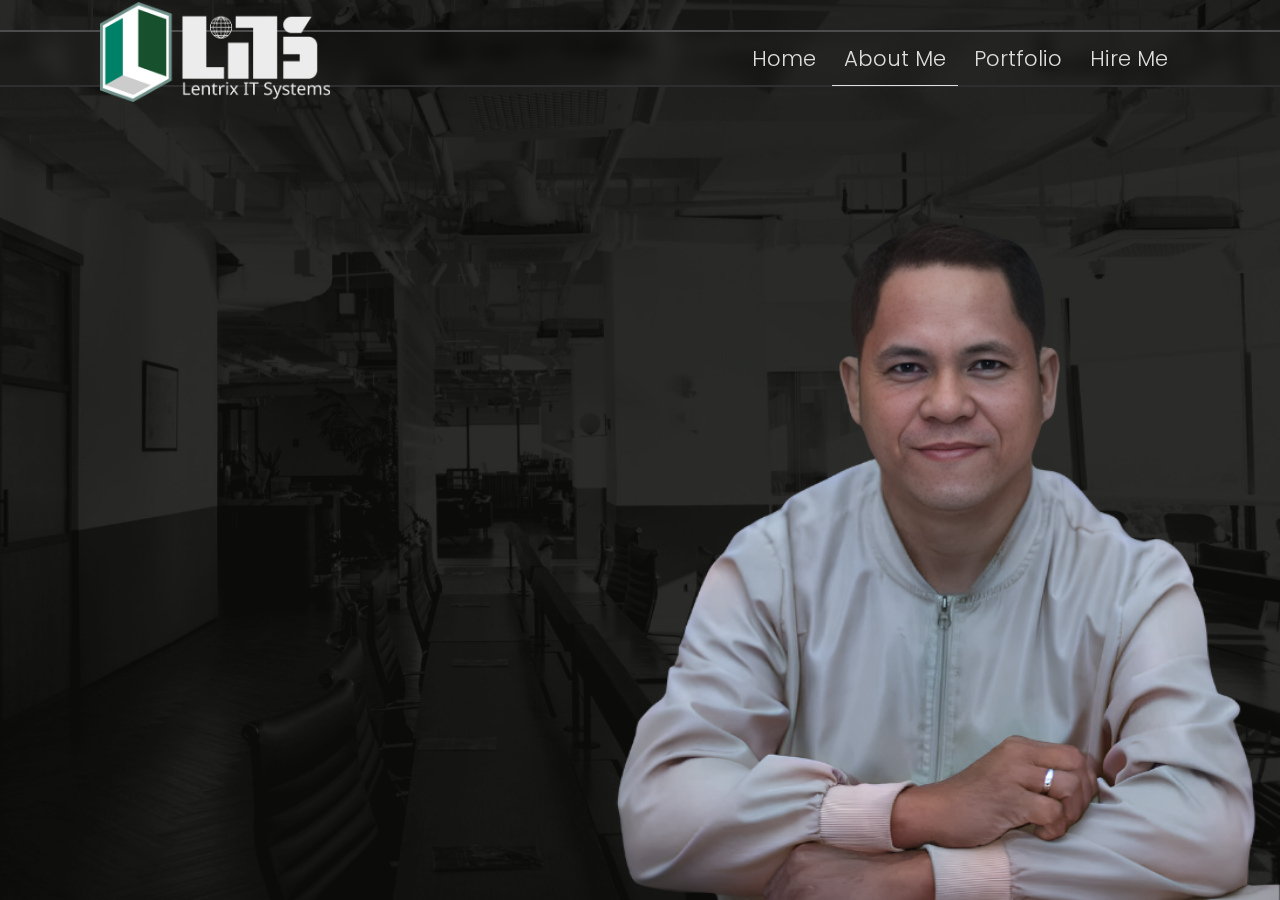
<file: about.html>
<!DOCTYPE html>
<html lang="en">
<head>
    <meta charset="UTF-8">
    <meta name="viewport" content="width=device-width, initial-scale=1.0">
    <link rel="stylesheet" href="style.css">
    <title>Benjie Lenteria - Portfolio</title>
    
</head>
<body>
    
    <div id="topbar">

        <div>
            <a href="/index.html">
                <img src="Lentrix Logo.png" id="logo" alt="My Portfolio">
                <h1 style="display: none">Portfolio</h1>
            </a>
        </div>
        <nav>
            <a href="/index.html">Home</a>
            <a href="/about.html" class="active">About Me</a>
            <a href="/portfolio.html">Portfolio</a>
            <a href="/hire.html">Hire Me</a>
        </nav>

    </div>
    <div class="container3d">
        <div class="container">
            <div class="content">
                <h2 class="name">BENJIE B. LENTERIA</h2>
    
                <p>Welcome to the world of innovation and expertise in technology! I'm Benjie Lenteria, a dynamic Systems Developer, Administrator, and passionate educator shaping the digital landscape at Mater Dei College. With a keen focus on Information Technology, I'm here to empower students and clients alike with cutting-edge skills and solutions.</p>
    
                <p>Beyond the classroom, I thrive as a versatile freelancer, specializing in Web Design, Web Development, Mobile Applications Development, Server Management, Database Design, Development, and Network Administration. Whether crafting intuitive user interfaces, optimizing server performance, or architecting robust databases, I bring creativity and precision to every project.</p>
    
                <p>With a solid foundation in academia and real-world experience, I blend theoretical insights with practical solutions, ensuring that my work is both innovative and functional. My mission is to leverage technology to its fullest potential, delivering seamless digital experiences and robust systems that exceed expectations.</p>
    
                <p>Join me on this journey of exploration and transformation in the world of IT. Let's collaborate and bring your visions to life!</p>
            </div>
        </div>
    </div>

</body>
</html>
</file>
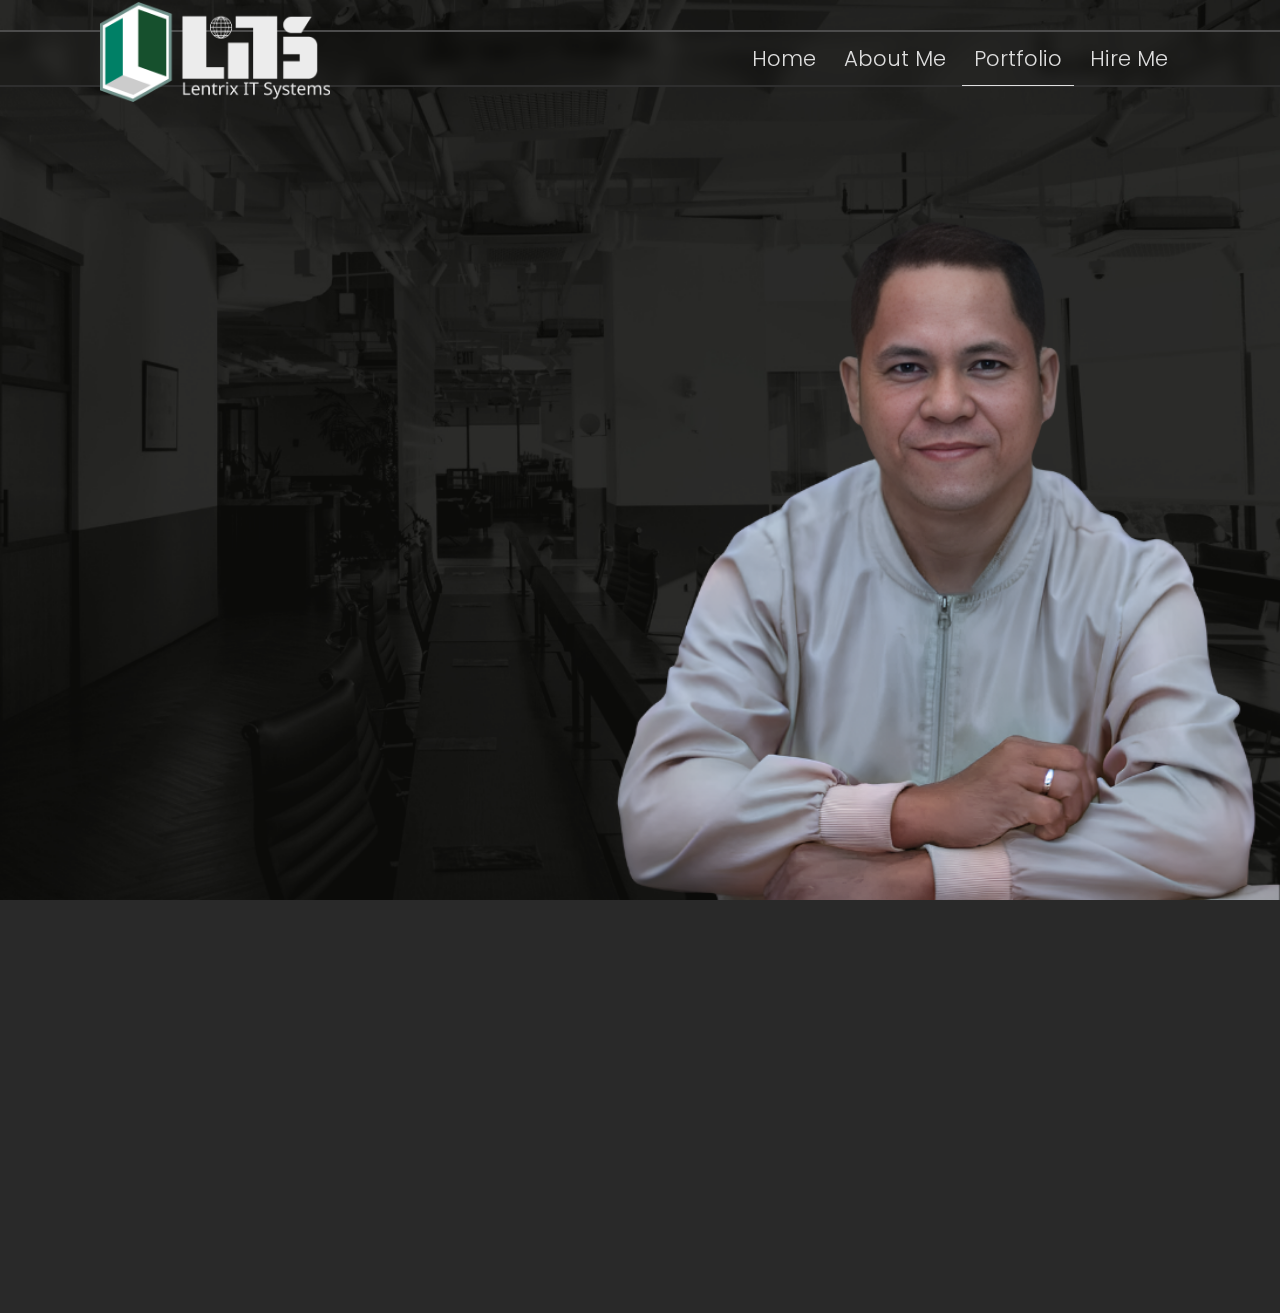
<file: portfolio.html>
<!DOCTYPE html>
<html lang="en">
<head>
    <meta charset="UTF-8">
    <meta name="viewport" content="width=device-width, initial-scale=1.0">
    <link rel="stylesheet" href="style.css">
    <title>Benjie Lenteria - Portfolio</title>
    
</head>
<body>
    
    <div id="topbar">

        <div>
            <a href="/index.html">
                <img src="Lentrix Logo.png" id="logo" alt="My Portfolio">
                <h1 style="display: none">Portfolio</h1>
            </a>
        </div>
        <nav>
            <a href="/index.html">Home</a>
            <a href="/about.html">About Me</a>
            <a href="/portfolio.html" class="active">Portfolio</a>
            <a href="/hire.html">Hire Me</a>
        </nav>

    </div>
    <div class="container3d">
        <div class="container" style="padding-top: 40px">
            <div class="content">
                <h2 class="name">Featured Projects</h2>
    
                <div class="card">
                    <img src="mdc-sis.png" alt="">
                    <div class="details">
                        <h4>School Information System - Mater Dei College</h4>
                        <div>
                            Manage school records from Kindergarten up to Graduate Studies. Includes class offerings,
                            enrollment, grading, evaluation of teachers, election of student government, billing,
                            and many more.
                        </div>
                    </div>
                </div>
    
                <div class="card">
                    <img src="budgeting.png" alt="">
                    <div class="details">
                        <h4>Budgeting System - Mater Dei College</h4>
                        <div>
                            Used for creating appropriations, managing departmental budgets, 
                            issuance and tracking of vouchers, approval workflow, and
                            generation of reports and analytics to be used as guide for decision making
                        </div>
                    </div>
                </div>
    
                <div class="card">
                    <img src="ecotel.png" alt="">
                    <div class="details">
                        <h4>Booking System - Bohol Ecotel</h4>
                        <div>
                            Record the bookings for the guests of Bohol Ecotel. It is used to record relevant guest Information,
                            manage billing, payments and discounts, Manage add-ons and ammenities. Generate
                            relevant reports and charts for visualization.
                        </div>
                    </div>
                </div>

                <div class="card">
                    <img src="ecotel.png" alt="">
                    <div class="details">
                        <h4>Booking System - Bohol Ecotel</h4>
                        <div>
                            Record the bookings for the guests of Bohol Ecotel. It is used to record relevant guest Information,
                            manage billing, payments and discounts, Manage add-ons and ammenities. Generate
                            relevant reports and charts for visualization.
                        </div>
                    </div>
                </div>

                <div class="card">
                    <img src="ecotel.png" alt="">
                    <div class="details">
                        <h4>Booking System - Bohol Ecotel</h4>
                        <div>
                            Record the bookings for the guests of Bohol Ecotel. It is used to record relevant guest Information,
                            manage billing, payments and discounts, Manage add-ons and ammenities. Generate
                            relevant reports and charts for visualization.
                        </div>
                    </div>
                </div>

                <div class="card">
                    <img src="ecotel.png" alt="">
                    <div class="details">
                        <h4>Booking System - Bohol Ecotel</h4>
                        <div>
                            Record the bookings for the guests of Bohol Ecotel. It is used to record relevant guest Information,
                            manage billing, payments and discounts, Manage add-ons and ammenities. Generate
                            relevant reports and charts for visualization.
                        </div>
                    </div>
                </div>

                <div class="card">
                    <img src="ecotel.png" alt="">
                    <div class="details">
                        <h4>Booking System - Bohol Ecotel</h4>
                        <div>
                            Record the bookings for the guests of Bohol Ecotel. It is used to record relevant guest Information,
                            manage billing, payments and discounts, Manage add-ons and ammenities. Generate
                            relevant reports and charts for visualization.
                        </div>
                    </div>
                </div>
            </div>
        </div>
    </div>

</body>
</html>
</file>
<file: style.css>
@font-face {
    font-family: 'Poppins-Bold';
    src: url('/Poppins-Bold.ttf');
}

@font-face {
    font-family: 'Poppins-Light';
    src: url('Poppins-Light.ttf');
}

* {
    font-family: 'Poppins-Light', Tahoma, Geneva, Verdana, sans-serif;
}

body {
    background-color: #292929;
    background-attachment: fixed;
    margin: 0;
    padding: 0;
    color: #b7b7b7;
    background-image: url('/My\ Background.png');
    background-repeat: no-repeat;
    background-size: cover;
    background-position: bottom right;
    min-height: 100vh;
    display: flex;
    flex-direction: column;
}

h1, h2, h3, h4 {
    padding: 0;
    margin: 0;
    font-family: 'Poppins-Bold';
}

#topbar {
    display: flex;
    margin-top: 30px;
    padding: 0px 100px;
    align-items: center;
    backdrop-filter: blur(8px);
    border-top: 2px solid #4c4c4c;
    border-bottom: 2px solid #2e2e2e;
}

#logo {
    height: 100px;
    margin-top: -30px;
    margin-bottom: -30px;
}

#topbar div {
    flex: 1;
    font-size: 24pt;
}

#topbar nav {

}

#topbar nav a {
    padding: 12px;
    text-decoration: none;
    font-size: 16pt;
    color: #ddd;
}

#topbar nav a:hover {
    background-color: #101010;
    transition-duration: 300ms;
    color: rgb(0, 255, 81);
}

.container {
    min-height: 100%;
    margin-left: 300px;
    display: flex;
    flex-direction: column;
    justify-content: center;
    transition: 400ms ease-in;
}

.container:hover{
    transform: rotateY(20deg) rotateX(-3deg) scale(1.1);
}

.container3d{
    flex: 1;
    display: flex;
    align-items: center;
    perspective: 3000px;
    margin-top: 20px;
}

@keyframes appear-left {
    0% {
        transform: translateX(100px);
        opacity: 0.2;
    }
    100% {
        transform: translateX(0px);
        opacity: 1.0;
    }
}

.content {
    opacity: 0;
    padding: 24px;
    border: 1px solid #555;
    width: 830px;
    border-radius: 18px;
    backdrop-filter: blur(12px);
    animation: appear-left 1s linear forwards;
    animation-delay: 500ms;
    position: relative;
    perspective: 5000px;
}

.name {
    font-size: 40pt;
}

.content ul li {
    font-size: 18pt;
}

.content ul {
    perspective: 5000px;
}

.active {
    border-bottom: 1px solid #dfdfdf;
}

#globe {
    width: 200px;
    height: 200px;
    position:absolute;
    bottom: 40px;
    right: 60px;
}

.popup:hover {
    color: yellow;
    transition: 400ms;
    transform: scale(1.03);
}

.social {
    margin-top: 40px;
    display: flex;
    gap: 28px;
}

.social img {
    width: 50px;
    height: 50px;
    border-radius: 50%;
}

.card {
    display: flex;
    padding: 12px;
    gap: 12px;
    justify-content: start;
    margin-bottom: 12px;
    border: 1px solid;
    border-top-color: #333;
    border-left-color: #333;
    border-right-color: #222;
    border-bottom-color: #222;
    border-radius: 16px;
}

.card:hover {
    border-color: #888;
    background-color: #111;
    transition: 500ms ease-in-out;
    box-shadow: 0px 0px 8px 1px rgb(39, 91, 41);
    transform: translateZ(200px) translateX(25px);
}

.card img {
    width: 170px;
    height: 110px;
    object-fit: cover;
}

.card .details {
    flex: 1
}

.card .details h4 {
    font-size: 16pt;
}
</file>
